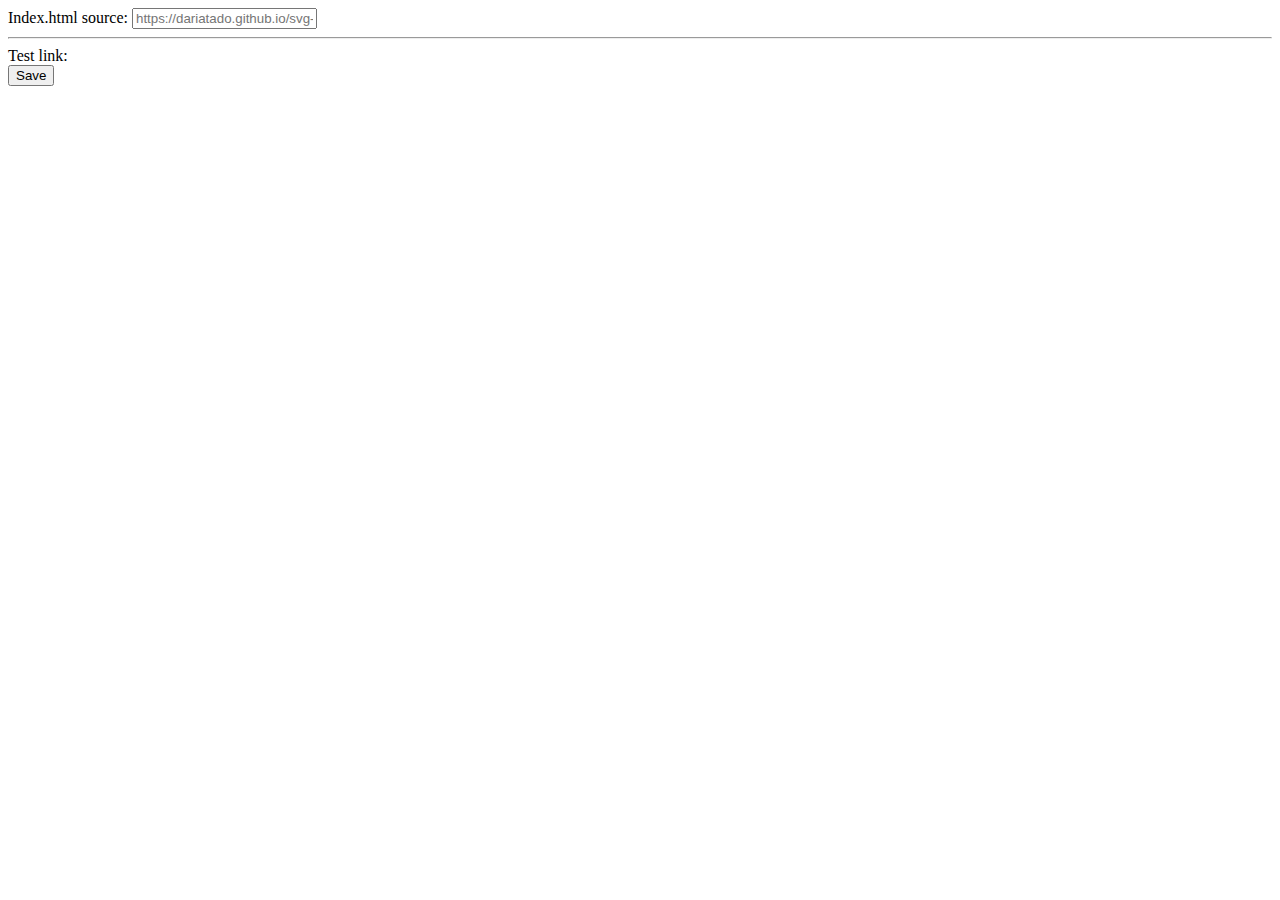
<file: options.html>
<!DOCTYPE html>
<html>
<head><title>svg-extension Options</title></head>
<body>

<label for='input-page-source'>
  Index.html source:
  <input id="index-page-source" placeholder='https://dariatado.github.io/svg-extension' name='input-page-source'>
  <hr>
  Test link:<a href="" id="test-link" target="_blank"><a>
</label>

<div id="status"></div>
<button id="save">Save</button>

<script src="options.js"></script>
</body>
</html>
</file>
